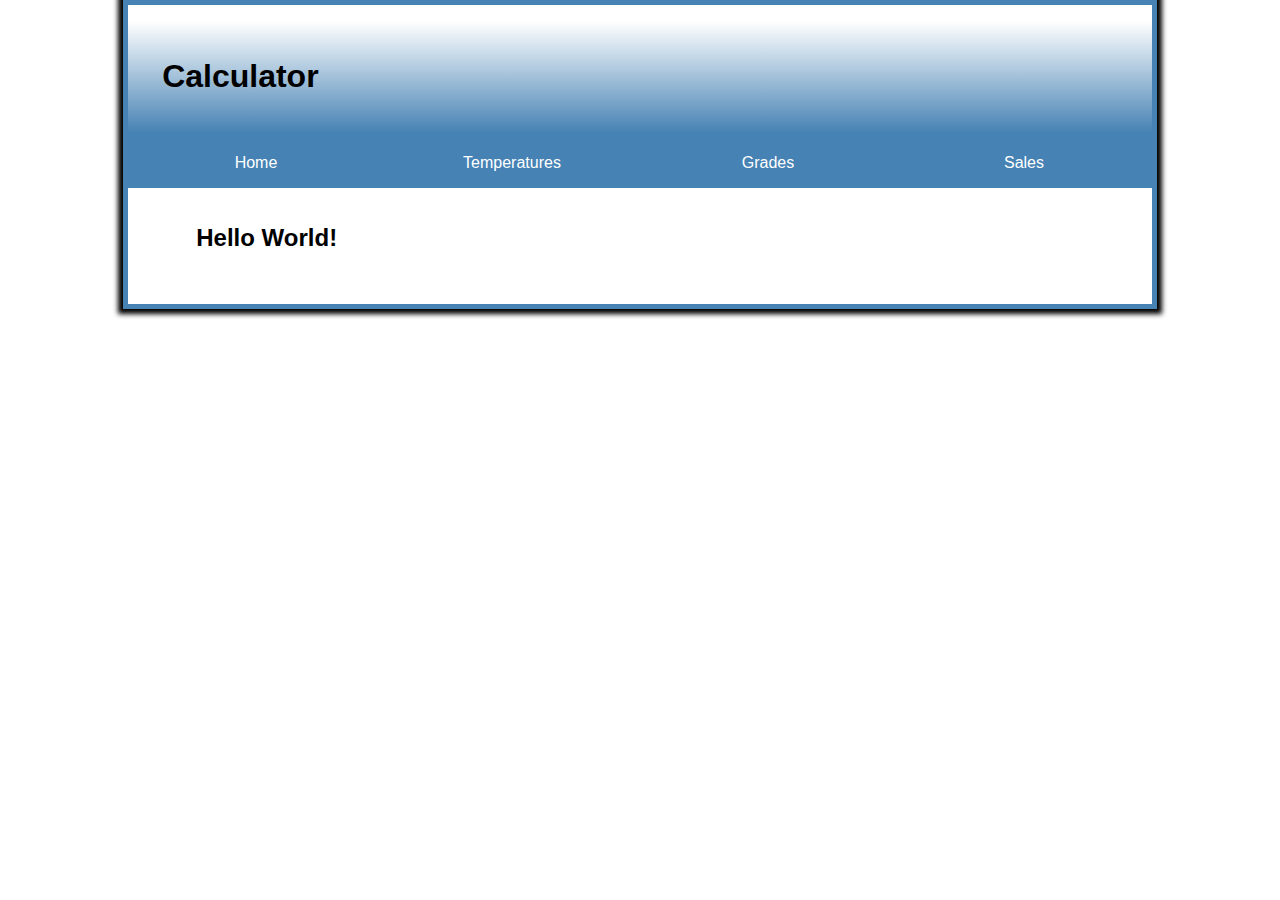
<file: index.html>
<!DOCTYPE html>

<html lang="en">
<head>
    <meta charset="utf-8" />
    <meta name="viewport" content="width=device-width, initial-scale=1" />
    <title>Calculator</title>
    <link href="styles/main.css" rel="stylesheet" type="text/css" />
</head>
<header>
    <h1>Calculator</h1>
</header>
<nav id="mobile_menu"></nav>
<nav id="nav_menu">
    <ul>
        <li><a href="index.html">Home</a></li>
        <li><a href="Temperatures/index.html">Temperatures</a></li>
        <li><a href="Grades/index.html">Grades</a></li>
        <li><a href="Sales/index.html">Sales</a></li>
    </ul>
</nav>
<br>
<body>
    <main>
        <h2>
            Hello World!
        </h2>
    </main>
</body>
</html>
</file>
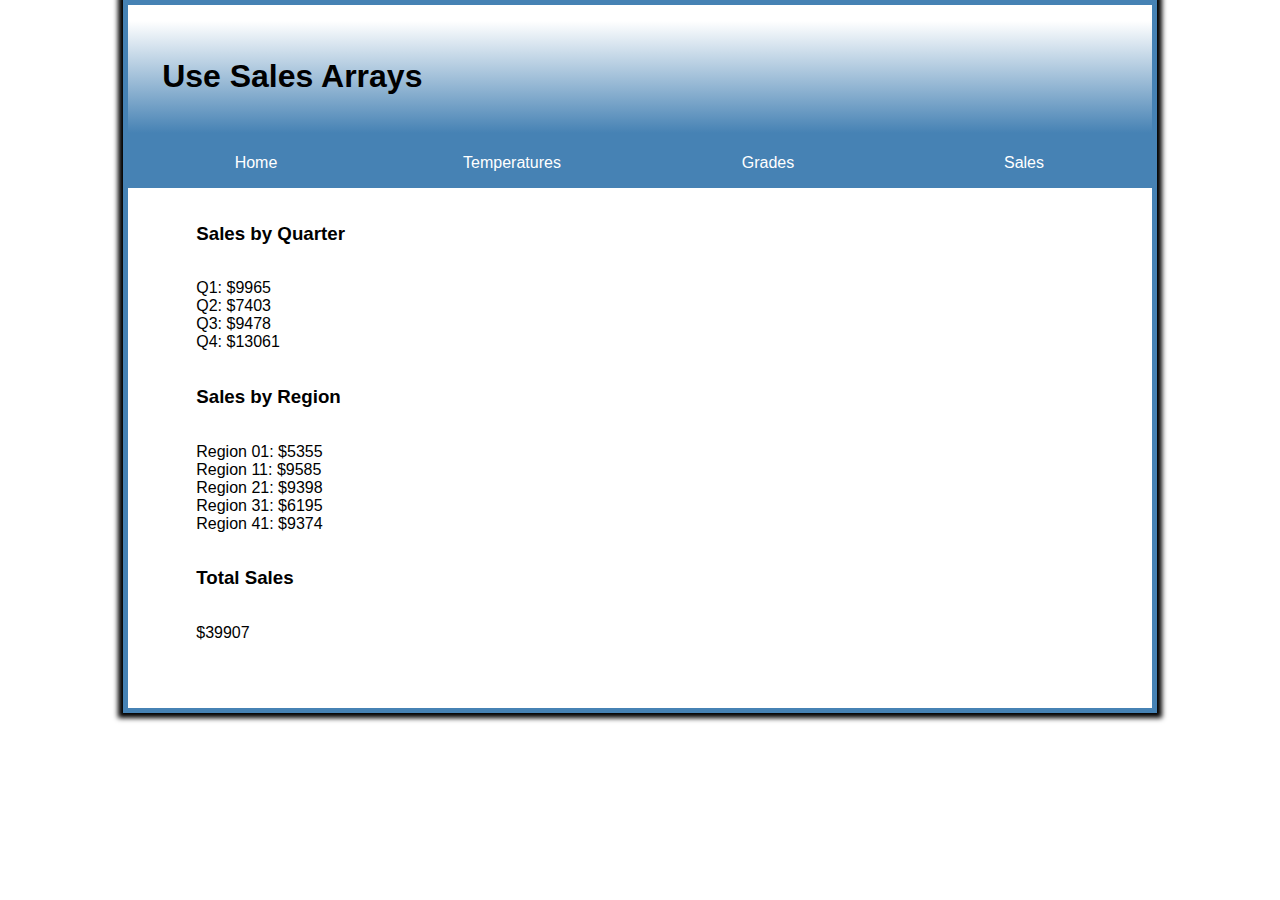
<file: Sales/index.html>
<!DOCTYPE html>

<html lang="en">
<head>
    <meta charset="utf-8" />
    <meta name="viewport" content="width=device-width, initial-scale=1" />
    <title>Calculator</title>
    <link href="../styles/sales.css" rel="stylesheet" type="text/css" />
</head>
<header>
    <h1>Use Sales Arrays</h1>
</header>
<nav id="mobile_menu"></nav>
<nav id="nav_menu">
    <ul>
        <li><a href="../index.html">Home</a></li>
        <li><a href="../Temperatures/index.html">Temperatures</a></li>
        <li><a href="../Grades/index.html">Grades</a></li>
        <li><a href="../Sales/index.html">Sales</a></li>
    </ul>
</nav>
<br>
<body>
    <main>
        <h3>
            Sales by Quarter
        </h3>
        <p>
            <span id="salesQuarter"></span>
        </p>
        <h3>
            Sales by Region
        </h3>
        <p>
            <span id="salesRegion"></span>
        </p>
        <h3>
            Total Sales
        </h3>
        <p>
            <span id="salesTotal"></span>
        </p>
    </br>
        <script src="Sales.js"></script>
    </main>
</body>
</html>
</file>
<file: styles/main.css>
*
{
    margin: 10;
    padding: 10;
    font: sans-serif;
}

header
{
    padding-left: 3.3333%;
    padding-right: 3.3333%;
    margin-top: 1em;
    margin-bottom: 0;
    padding-top: 1em;
    padding-bottom: 1em;
    border-bottom: 0.3125em solid steelblue;
    background-image: linear-gradient(white, steelblue);
    color: black;
}

body
{
    align-content: center;
    max-width: 1024px;
    width: 95%;
    border: 0.3125em;
    border-style: solid;
    border-color: steelblue;
    box-shadow: 0 0 0.3125em 0.3125em black;
    margin: auto;
    font-family: sans-serif;
}

main
{
    margin-left: 3.3333%;
    padding-left: 3.3333%;
    margin-right: 3.3333%;
    padding-right: 3.3333%;
    margin-top: 1em;
    margin-bottom: 1em;
    padding-top: 1em;
    padding-bottom: 1em;
    display: flex;
    flex-direction: row;
}


h1
{
    font: sans_serif;
    color: black;
}

#nav_menu
{
    width: 100%;
    margin-bottom: 0;
}

#nav_menu ul
{
    list-style-type: none;
    position: relative;
    margin-top: 0;
    margin-bottom: 0;
    margin-left: 0;
    padding-left: 0;
    border-top: none;
}

#nav_menu li
{
    margin-top: 0;
    margin-bottom: 0;
}

#nav_menu ul li
{
    float: left;
    width: 25%;
}

#nav_menu ul li a
{
    display: block;
    text-align: center;
    padding: 1em 0;
    text-decoration: none;
    background-color: steelblue;
    color: white;
}

#nav_menu ul li a:hover
{
    color: black;
    background-color: lightsteelblue;
}
</file>
<file: styles/sales.css>
*
{
    margin: 10;
    padding: 10;
    font: sans-serif;
}

header
{
    padding-left: 3.3333%;
    padding-right: 3.3333%;
    margin-top: 1em;
    margin-bottom: 0;
    padding-top: 1em;
    padding-bottom: 1em;
    border-bottom: 0.3125em solid steelblue;
    background-image: linear-gradient(white, steelblue);
    color: black;
}

body
{
    align-content: center;
    max-width: 1024px;
    width: 95%;
    border: 0.3125em;
    border-style: solid;
    border-color: steelblue;
    box-shadow: 0 0 0.3125em 0.3125em black;
    margin: auto;
    font-family: sans-serif;
}

main
{
    margin-left: 3.3333%;
    padding-left: 3.3333%;
    margin-right: 3.3333%;
    padding-right: 3.3333%;
    margin-top: 1em;
    margin-bottom: 1em;
    padding-top: 1em;
    padding-bottom: 1em;
    display: flex;
    flex-direction: column;
}


h1
{
    font: sans_serif;
    color: black;
}

#nav_menu
{
    width: 100%;
    margin-bottom: 0;
}

#nav_menu ul
{
    list-style-type: none;
    position: relative;
    margin-top: 0;
    margin-bottom: 0;
    margin-left: 0;
    padding-left: 0;
    border-top: none;
}

#nav_menu li
{
    margin-top: 0;
    margin-bottom: 0;
}

#nav_menu ul li
{
    float: left;
    width: 25%;
}

#nav_menu ul li a
{
    display: block;
    text-align: center;
    padding: 1em 0;
    text-decoration: none;
    background-color: steelblue;
    color: white;
}

#nav_menu ul li a:hover
{
    color: black;
    background-color: lightsteelblue;
}
</file>
